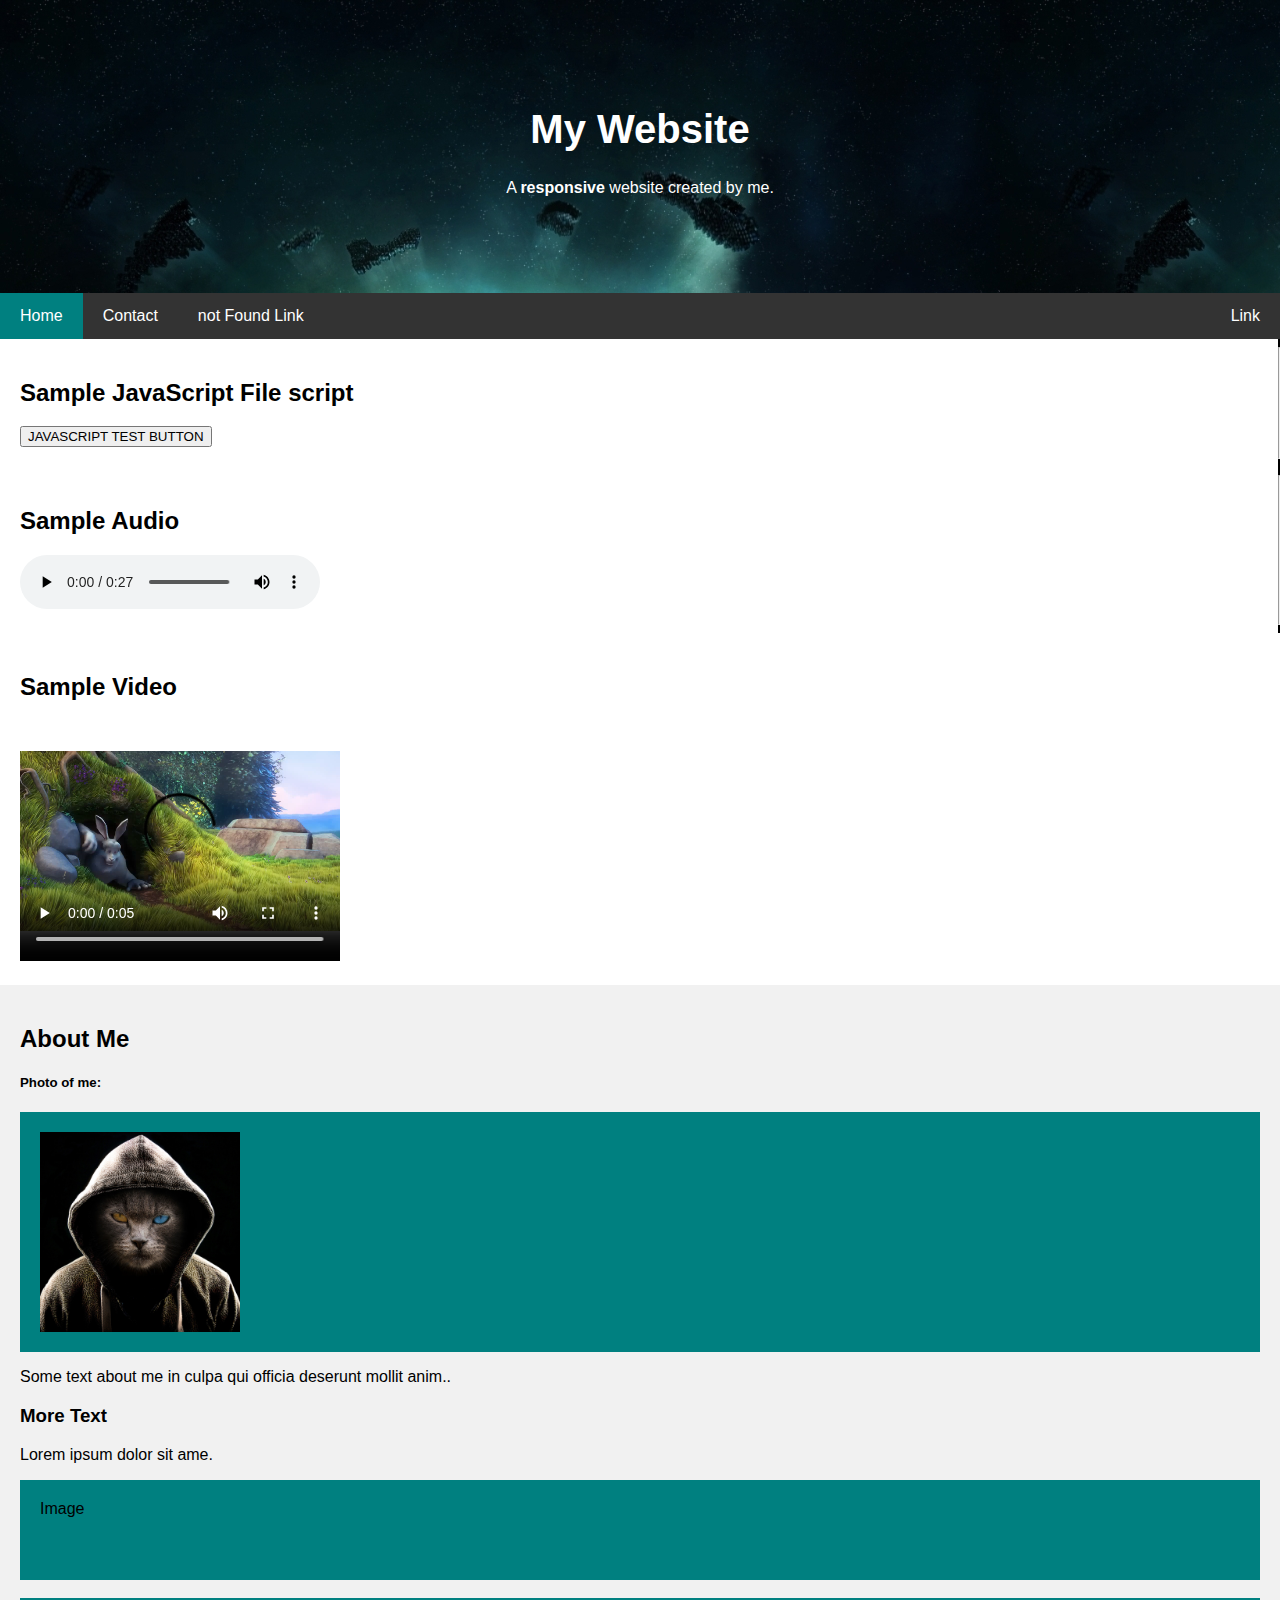
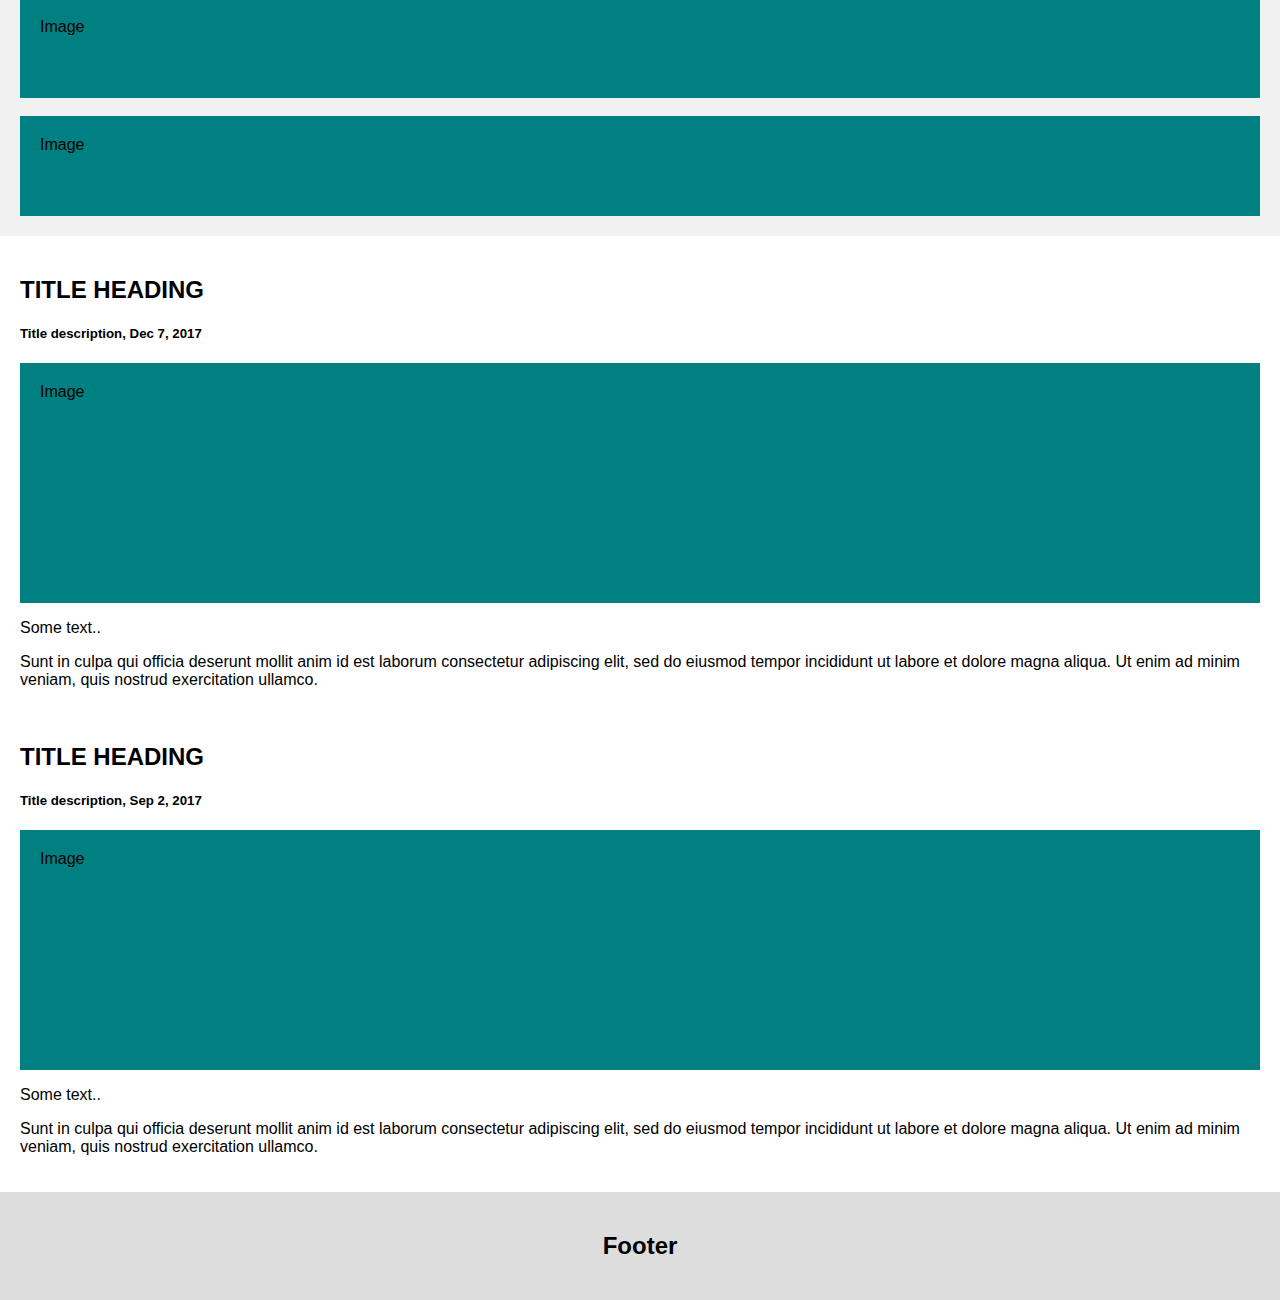
<file: www/index.html>
<!DOCTYPE html>
<html lang="en">
<head>
    <title>WHILEdlings</title>
    <link rel="shortcut icon" type="image/ico" href="favicon.ico"/>
    <meta charset="UTF-8">
    <meta name="viewport" content="width=device-width, initial-scale=1">
    <link rel="stylesheet" type="text/css" href="stylesheet.css">
    <script type="text/javascript" src="functions.js"></script>
</head>
<body>

<div class="header">
    <h1>My Website</h1>
    <p>A <b>responsive</b> website created by me.</p>
</div>

<div class="navbar">
    <a href="#" class="active">Home</a>
    <a href="contact.html">Contact</a>
    <a href="test.html">not Found Link</a>
    <a href="#" class="right">Link</a>
</div>

<div class="row">
    <div class="main">
        <h2>Sample JavaScript File script</h2>
    <form class="right">
    <a><input type="button" value="JAVASCRIPT TEST BUTTON" onclick="msg()"/></a>
    </form>
    </div>
    <hr />
    <div class="main">
        <h2>Sample Audio</h2>
    <audio controls>
        <source src="sampleaudio.mp3" type="audio/mp3">
        Your browser does not support the audio element.
    </audio>
    </div>
    <hr />
    <div class="main">
        <h2>Sample Video</h2>
        <video width="320" height="240" controls>
        <source src="samplevideo.mp4" type="video/mp4">
        Your browser does not support the video tag.
    </video>
    </div>

    <div class="side">
        <h2>About Me</h2>
        <h5>Photo of me:</h5>
        <div class="fakeimg" style="height:200px;"><img src="coolcat.jpg" class="responsiveImg" /></div>
        <p>Some text about me in culpa qui officia deserunt mollit anim..</p>
        <h3>More Text</h3>
        <p>Lorem ipsum dolor sit ame.</p>
        <div class="fakeimg" style="height:60px;">Image</div><br>
        <div class="fakeimg" style="height:60px;">Image</div><br>
        <div class="fakeimg" style="height:60px;">Image</div>
    </div>
    <div class="main">
        <h2>TITLE HEADING</h2>
        <h5>Title description, Dec 7, 2017</h5>
        <div class="fakeimg" style="height:200px;">Image</div>
        <p>Some text..</p>
        <p>Sunt in culpa qui officia deserunt mollit anim id est laborum consectetur adipiscing elit, sed do eiusmod tempor incididunt ut labore et dolore magna aliqua. Ut enim ad minim veniam, quis nostrud exercitation ullamco.</p>
        <br>
        <h2>TITLE HEADING</h2>
        <h5>Title description, Sep 2, 2017</h5>
        <div class="fakeimg" style="height:200px;">Image</div>
        <p>Some text..</p>
        <p>Sunt in culpa qui officia deserunt mollit anim id est laborum consectetur adipiscing elit, sed do eiusmod tempor incididunt ut labore et dolore magna aliqua. Ut enim ad minim veniam, quis nostrud exercitation ullamco.</p>
    </div>
</div>

<div class="footer">
    <h2>Footer</h2>
</div>

</body>
</html>
</file>
<file: www/stylesheet.css>
{
  box-sizing: border-box;
}

/* Style the body */
body {
  font-family: Arial, Helvetica, sans-serif;
  margin: 0;
  background-color:black;
}

/* Header/logo Title */
.header {
  padding: 80px;
  text-align: center;
  background: #1abc9c;
  background-image:URL("avatar2.jpg");
  background:cover;
  background-width:auto;
  background-height:100%;

  color: white;
}

/* Increase the font size of the heading */
.header h1 {
  font-size: 40px;
}

/* Sticky navbar - toggles between relative and fixed, depending on the scroll position. It is positioned relative until a given offset position is met in the viewport - then it "sticks" in place (like position:fixed). The sticky value is not supported in IE or Edge 15 and earlier versions. However, for these versions the navbar will inherit default position */
.navbar {
  overflow: hidden;
  background-color: #333;
  position: sticky;
  position: -webkit-sticky;
  top: 0;
}

/* Style the navigation bar links */
.navbar a {
  float: left;
  display: block;
  color: white;
  text-align: center;
  padding: 14px 20px;
  text-decoration: none;
}


/* Right-aligned link */
.navbar a.right {
  float: right;
}

/* Change color on hover */
.navbar a:hover {
  background-color: teal;
  color: white;
}

/* Active/current link */
.navbar a.active {
  background-color: teal;
  color: white;
}

/* Column container */
.row {
  display: -ms-flexbox; /* IE10 */
  display: flex;
  -ms-flex-wrap: wrap; /* IE10 */
  flex-wrap: wrap;
}

/* Create two unequal columns that sits next to each other */
/* Sidebar/left column */
.side {
  -ms-flex: 30%; /* IE10 */
  flex: 30%;
  background-color: #f1f1f1;
  padding: 20px;
}

/* Main column */
.main {
  -ms-flex: 70%; /* IE10 */
  flex: 70%;
  background-color: white;
  padding: 20px;
}
.responsiveImg{
background: cover;
width:auto;
height:100%;
}
/* Fake image, just for this example */
.fakeimg {
  background-color:teal;
  width: auto;
  padding: 20px;
}

/* Footer */
.footer {
  padding: 20px;
  text-align: center;
  background: #ddd;
}

/* Responsive layout - when the screen is less than 700px wide, make the two columns stack on top of each other instead of next to each other */
@media screen and (max-width: 700px) {
  .row {
    flex-direction: column;
  }
}

/* Responsive layout - when the screen is less than 400px wide, make the navigation links stack on top of each other instead of next to each other */
@media screen and (max-width: 400px) {
  .navbar a {
    float: none;
    width: 100%;
  }
}
</file>
